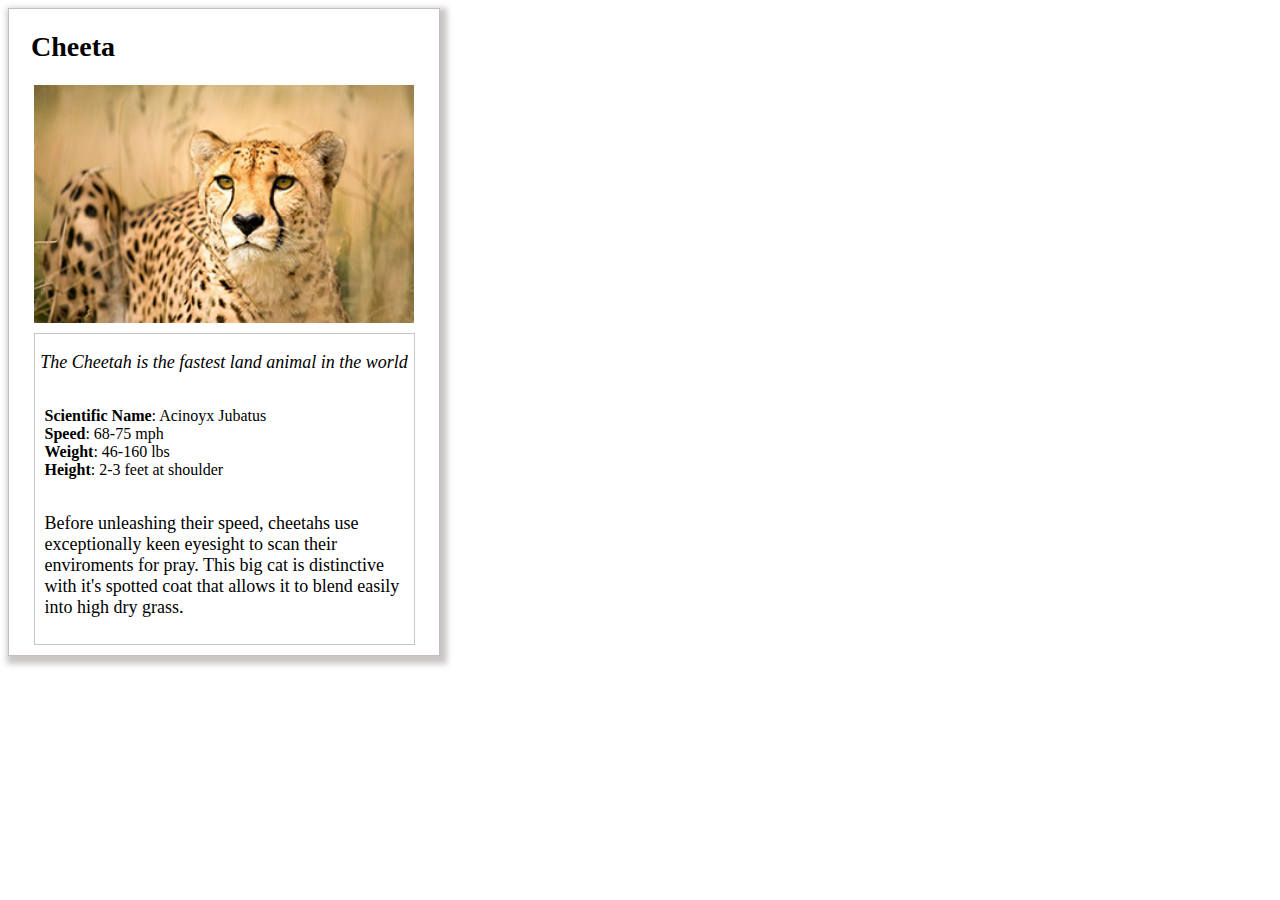
<file: card.html>
<!DOCTYPE html>
<html>
<head>
	<meta charset="utf-8">
	<title>Animal Trading Cards</title>
	<link rel="stylesheet" type="text/css" href="style.css" />
</head>
<body>
	<div class="container">
		<!-- your favorite animal's name goes here -->
		<h3>Cheeta</h3>
		<!-- your favorite animal's image goes here -->
		<img src="images\cheetahs-ftr.jpg" alt="Cheetah">
		<div class="section">
			<!-- your favorite animal's interesting fact goes here -->
			<p class="facts">The Cheetah is the fastest land animal in the world</p>
			<ul class="list">
				<!-- your favorite animal's list items go here -->
				<li ><span><b>Scientific Name</b></span>: Acinoyx Jubatus</li>
				<li><span><b>Speed</b></span>: 68-75 mph</li>
				<li><span><b>Weight</b></span>: 46-160 lbs</li>
				<li><span><b>Height</b></span>: 2-3 feet at shoulder</li>
			</ul>
			<!-- your favorite animal's description goes here -->
			<p class="discription">Before unleashing their speed, cheetahs use exceptionally keen eyesight to scan their enviroments for pray. This big cat is distinctive with it's spotted coat that allows it to blend easily into high dry grass.</p>
		</div>
	</div>
</body>
</html>
</file>
<file: style.css>
.container {
    display: flex;
    flex-direction: column;
    border: 1px solid rgb(199, 189, 189);
    max-width: 430px;
    box-shadow: 3px 4px 6px 4px rgb(201, 197, 197);
    align-content: space-between;
    padding-bottom: 10px;
}
h3 {
    font-family: serif;
    font-size: 28px;
    margin: 22px;
}
img {
    width: 380px;
    padding-bottom: 10px;
    align-self: center;
}
.section {
    display:flex;
    flex-direction: column;
    max-width: 379px;
    border: 1px solid rgb(201, 197, 197);
    align-self: center;
    padding-bottom: 8px;
}
.facts {
    font-family: serif;
    font-style: italic;
    font-size: 18px;
    text-align: center;
}
.list {
    display: flex;
    flex-direction: column;
    padding-left: 10px;
    font-family: serif;
}
li {
    list-style-type: none;
}
.discription{
    display: flex;
    font-family: serif;
    font-size: 18px;
    padding-left: 10px;
}
</file>
